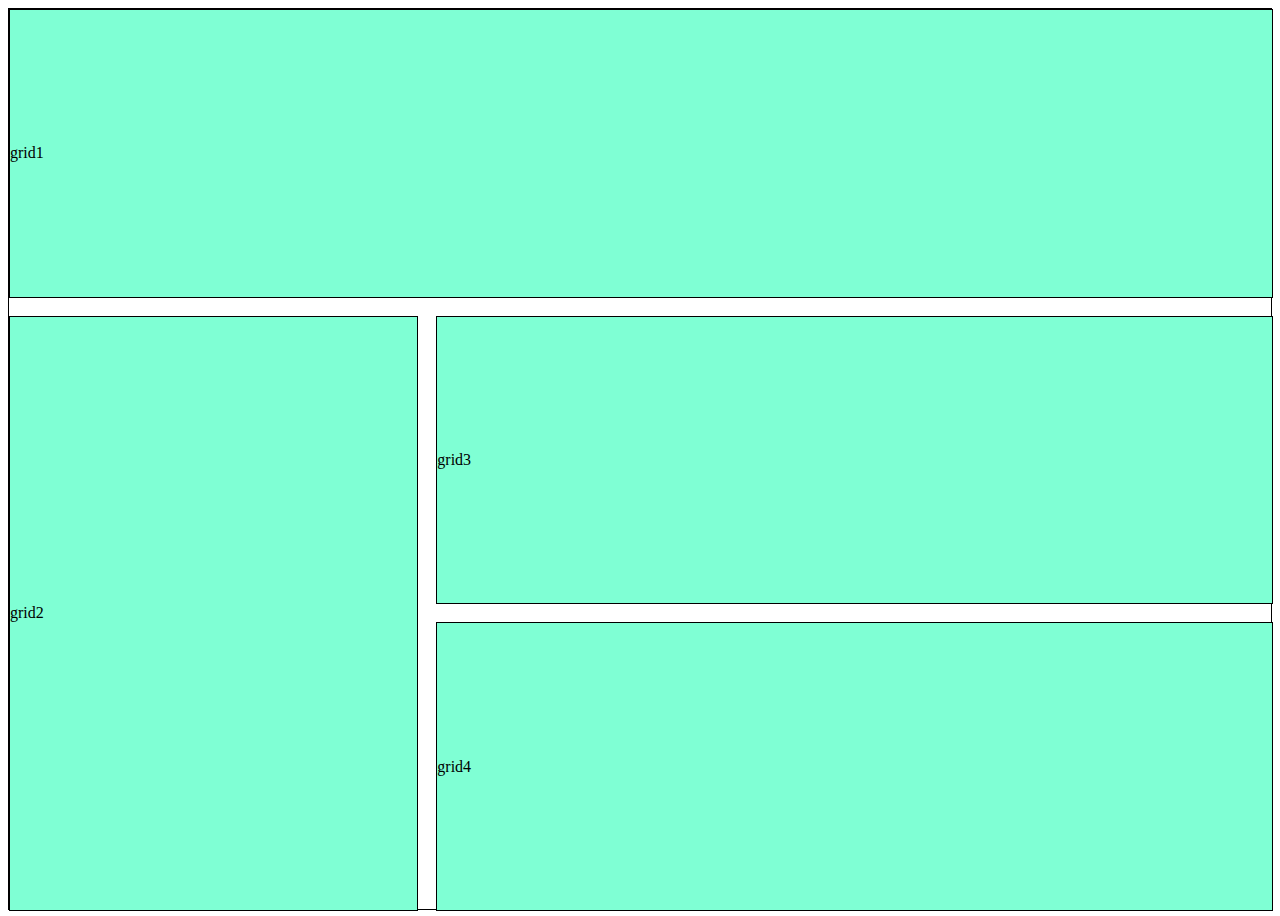
<file: index.html>
<!DOCTYPE html>
<html lang="en">
  <head>
    <meta charset="UTF-8" />
    <meta http-equiv="X-UA-Compatible" content="IE=edge" />
    <meta name="viewport" content="width=device-width, initial-scale=1.0" />
    <title>Document</title>
    <link rel="stylesheet" href="style.css" />
  </head>
  <body>
    <div class="grids-container">
      <div class="gridss grid1">
        <p>grid1</p>
      </div>
      <div class="gridss grid2">
        <p>grid2</p>
      </div>
      <div class="gridss grid3">
        <p>grid3</p>
      </div>
      <div class="gridss grid4">
        <p>grid4</p>
      </div>
  
      </div>
    </div>
  </body>
</html>
</file>
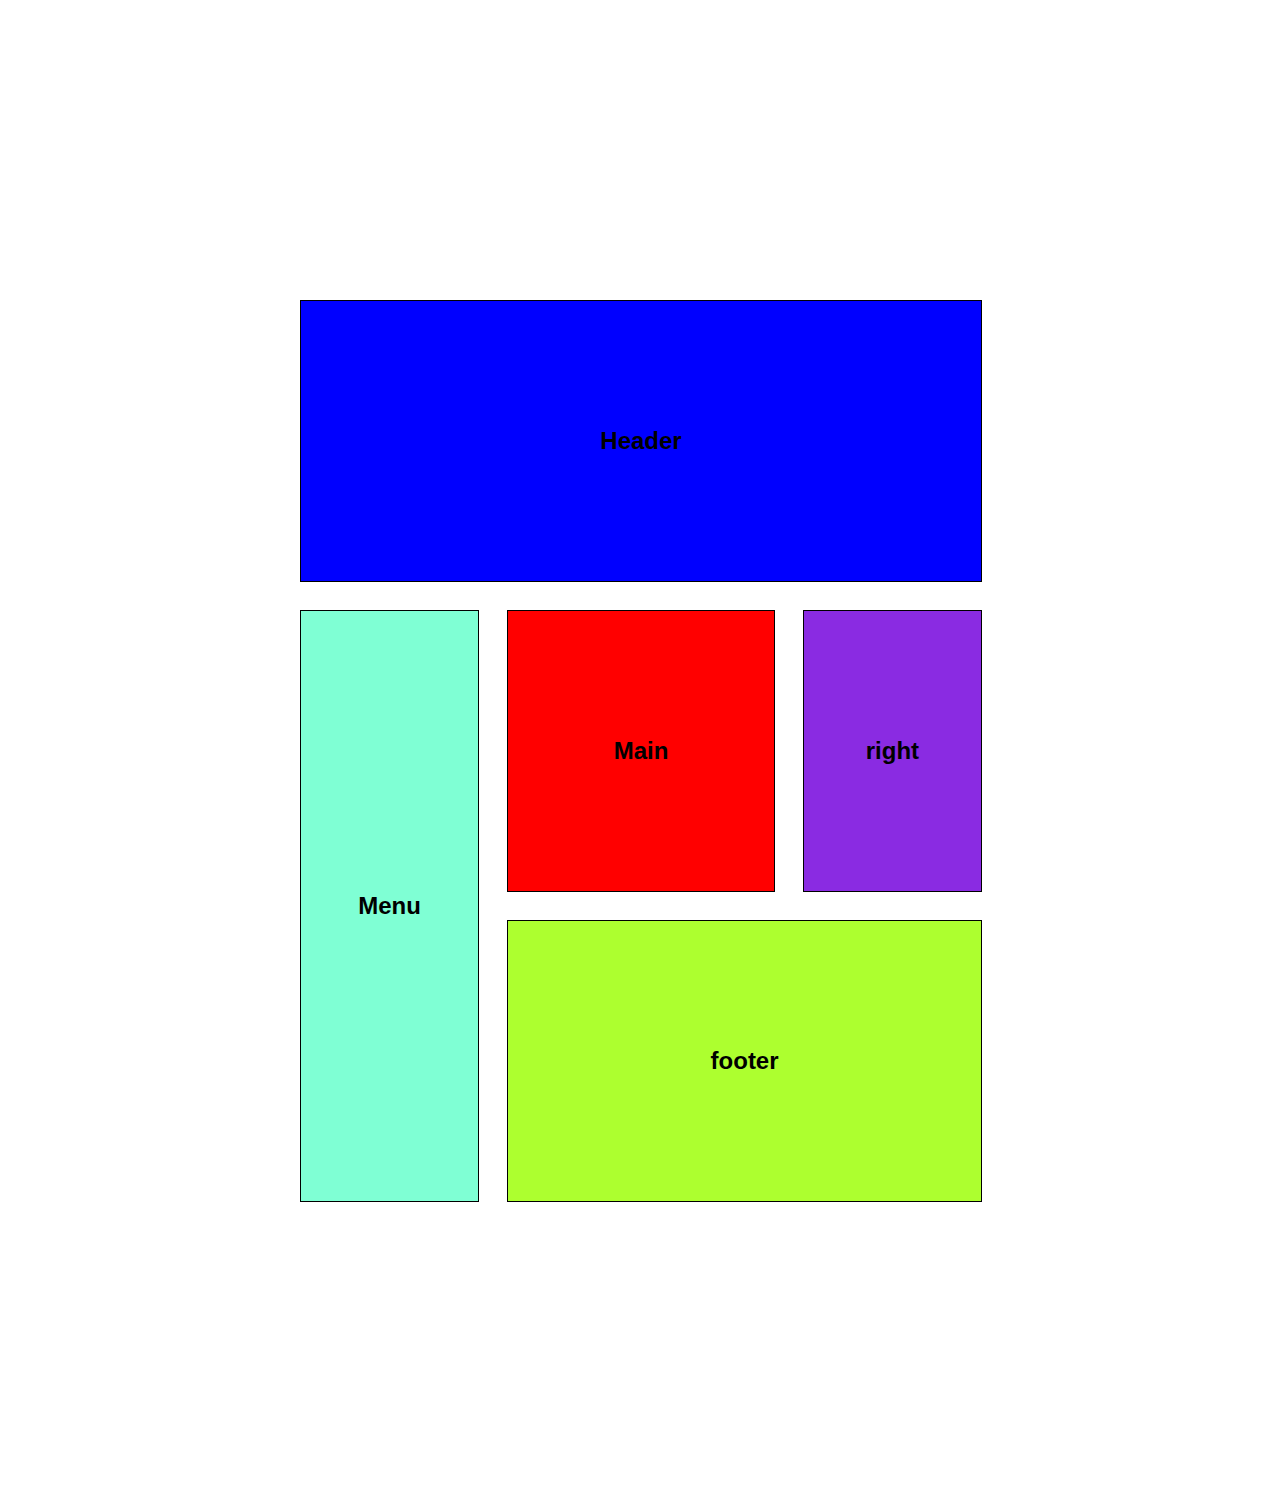
<file: grid.html>
<!DOCTYPE html>
<html lang="en">
<head>
  <meta charset="UTF-8">
  <meta http-equiv="X-UA-Compatible" content="IE=edge">
  <meta name="viewport" content="width=device-width, initial-scale=1.0">
  <title>Document</title>
  <link rel="stylesheet" href="grid.css">
</head>
<body class="grid-container">
  <div class="header">
    <h2>Header</h2>
  </div>
  <div class="menu">
    <h2>Menu</h2>
  </div>
  <div class="main"> <h2>Main</h2></div>
  <div class="right"> <h2>right</h2></div>
  <div class="footer"> <h2>footer</h2></div>
</body>
</html>
</file>
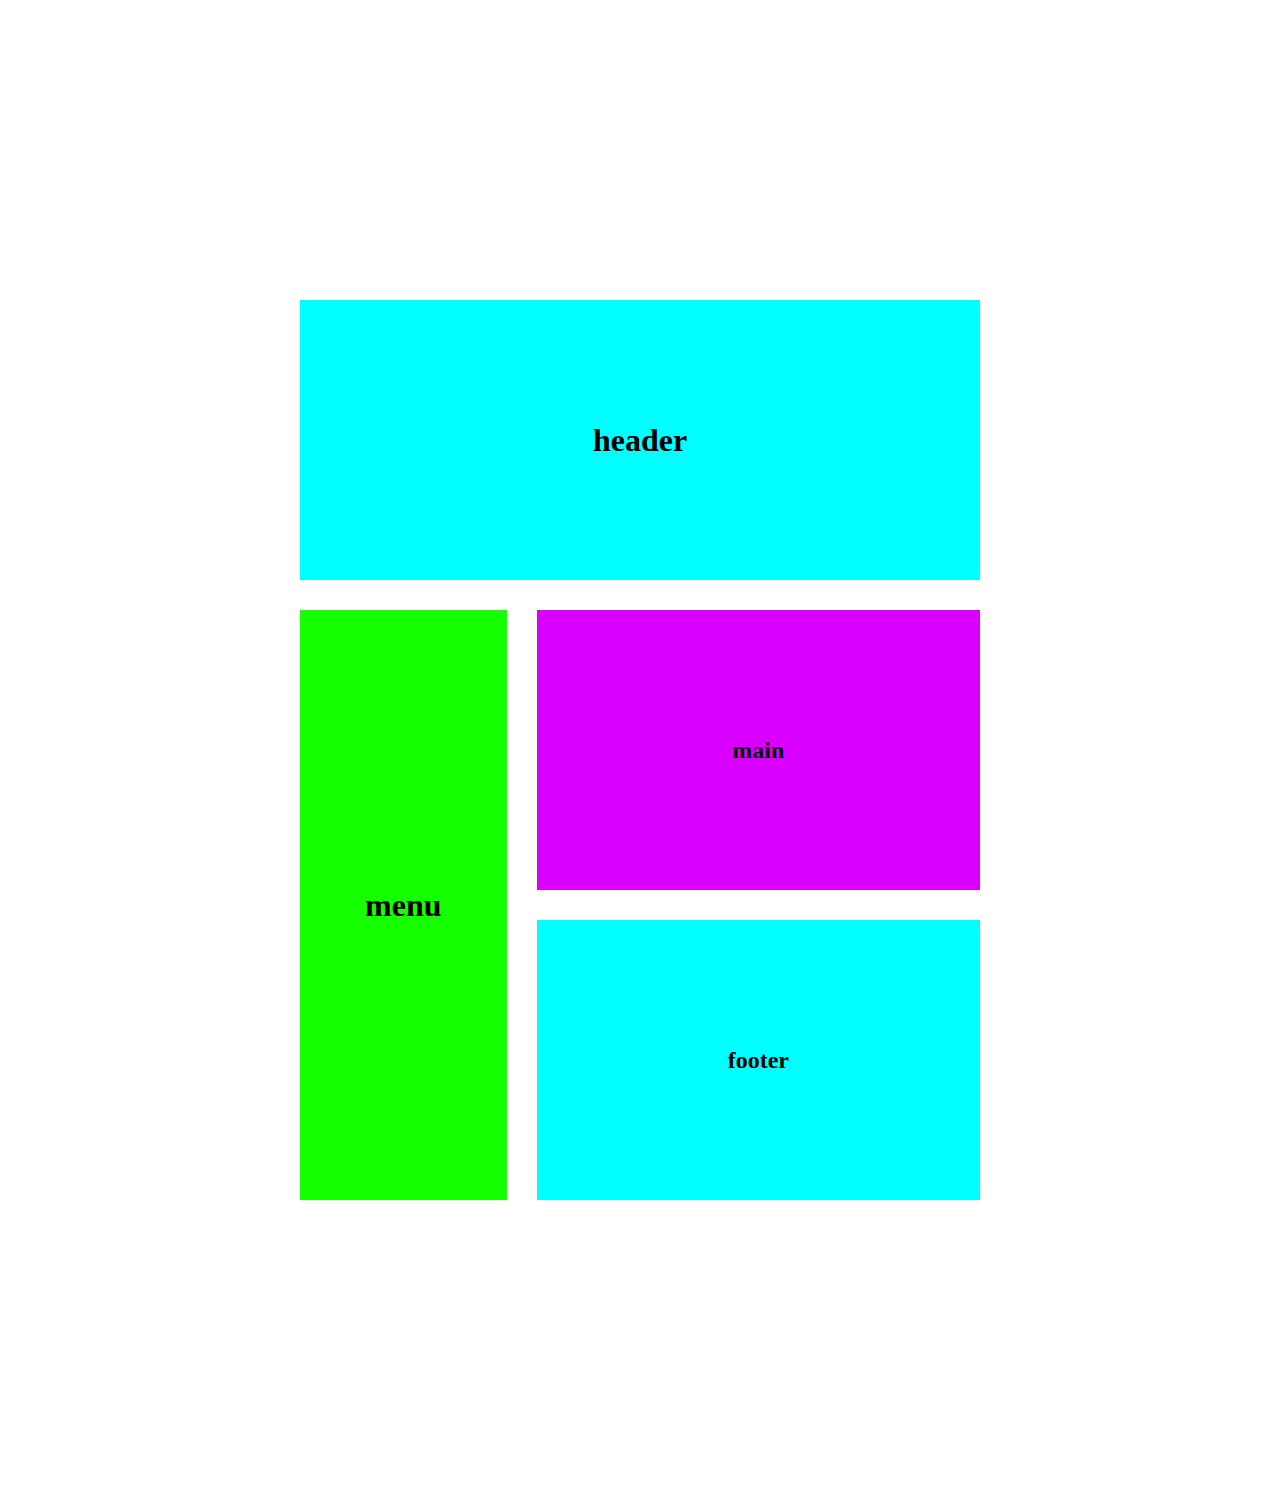
<file: practicegrid.html>
<!DOCTYPE html>
<html lang="en">
  <head>
    <meta charset="UTF-8" />
    <meta http-equiv="X-UA-Compatible" content="IE=edge" />
    <meta name="viewport" content="width=device-width, initial-scale=1.0" />
    <title>Document</title>
    <link rel="stylesheet" href="practicegrid.css" />
  </head>
  <body class="grid-container">
    <div class="header">
      <h1>header</h1>
    </div>
    <div class="menu">
      <h1>menu</h1>
    </div>
    <div class="main"><h2>main</h2></div>
    <div class="footer">
      <h2>footer</h2>
    </div>
  </body>
</html>
</file>
<file: style.css>
body {
  height: 100vh;
  display: flex;
  justify-content: center;
}
.grids-container {
  width: 100%;
  height: 100%;

  display: grid;
  grid-template-columns: 1fr 1fr 1fr;
  grid-template-rows: minmax(1fr 1fr 1fr);
  border: 1px solid black;
  grid-gap: 20px;
  grid-template-areas:
    "header header header"
    "sidebar content content"
    "sidebar footer footer";

  /* expand your size on your writing */
  /* tell ali u need help with trying to expand and not crash everything while using frs */
}

.gridss {
  border: 1px solid black;
  background-color: aquamarine;
  height: 600px;
  width: 900px;

  display: flex;
  align-items: center;
  /* the grids */
}

.grid1 {
  grid-area: header;
  height: 100%;
  width: 100%;
}

.grid2 {
  grid-area: sidebar;
  height: 100%;
  width: 100%;
}

.grid3 {
  grid-area: content;
  height: 100%;
  width: 100%;
}

.grid4 {
  grid-area: footer;
  height: 100%;
  width: 100%;
}
</file>
<file: grid.css>
body {
  height: 100vh;
  margin: 0;
}

.grid-container {
  margin: 300px;
  display: grid;
  grid-template-columns: 1fr 1.5fr 1fr;
  grid-template-rows: repeat(3, 1fr);
  grid-gap: 30px;
  font-family: sans-serif;
  font-weight: bold;
  grid-template-areas:
    "header header header" /*if you have 3 columns make it match with by adding 3 characters*/
    "menu main right"
    "menu footer footer";
}

.header {
  height: 100%;
  width: 100%;

  display: flex;
  justify-content: center; /*if you need to move text to center, always target its parent of the h1  master grid and then flexbox*/
  align-items: center;

  border: 1px black solid;
  background-color: blue;
  grid-area: header;
}
.menu {
  height: 100%;
  width: 100%;
  display: flex;
  justify-content: center;
  align-items: center;
  border: 1px black solid;
  background-color: aquamarine;
  grid-area: menu;
}
.main {
  height: 100%;
  width: 100%;
  display: flex;
  justify-content: center;
  align-items: center;
  border: 1px black solid;
  background-color: red;
  grid-area: main;
}
.right {
  height: 100%;
  width: 100%;
  display: flex;
  justify-content: center;
  align-items: center;
  border: 1px black solid;
  background-color: blueviolet;
  grid-area: right;
}
.footer {
  height: 100%;
  width: 100%;
  display: flex;
  justify-content: center;
  align-items: center;
  border: 1px black solid;
  background-color: greenyellow;
  grid-area: footer;
}
</file>
<file: practicegrid.css>
body {
  height: 100vh;
  margin: 0;
}

.grid-container {
  margin: 300px;
  display: grid;
  grid-template-columns: 1fr 1fr 1fr;
  grid-template-rows: 1fr 1fr 1fr;
  grid-gap: 30px;
  grid-template-areas:
    "header header header"
    "menu main main"
    "menu footer footer";
}

.header {
  height: 100%;
  width: 100%;
  display: flex;
  justify-content: center;
  align-items: center;
  background-color: aqua;
  grid-area: header;
}

.menu {
  height: 100%;
  width: 100%;
  display: flex;
  justify-content: center;
  align-items: center;
  background-color: rgb(21, 255, 0);
  grid-area: menu;
}

.main {
  height: 100%;
  width: 100%;
  display: flex;
  justify-content: center;
  align-items: center;
  background-color: rgb(217, 0, 255);
  grid-area: main;
}

.footer {
  height: 100%;
  width: 100%;
  display: flex;
  justify-content: center;
  align-items: center;
  background-color: aqua;
  grid-area: footer;
}
</file>
